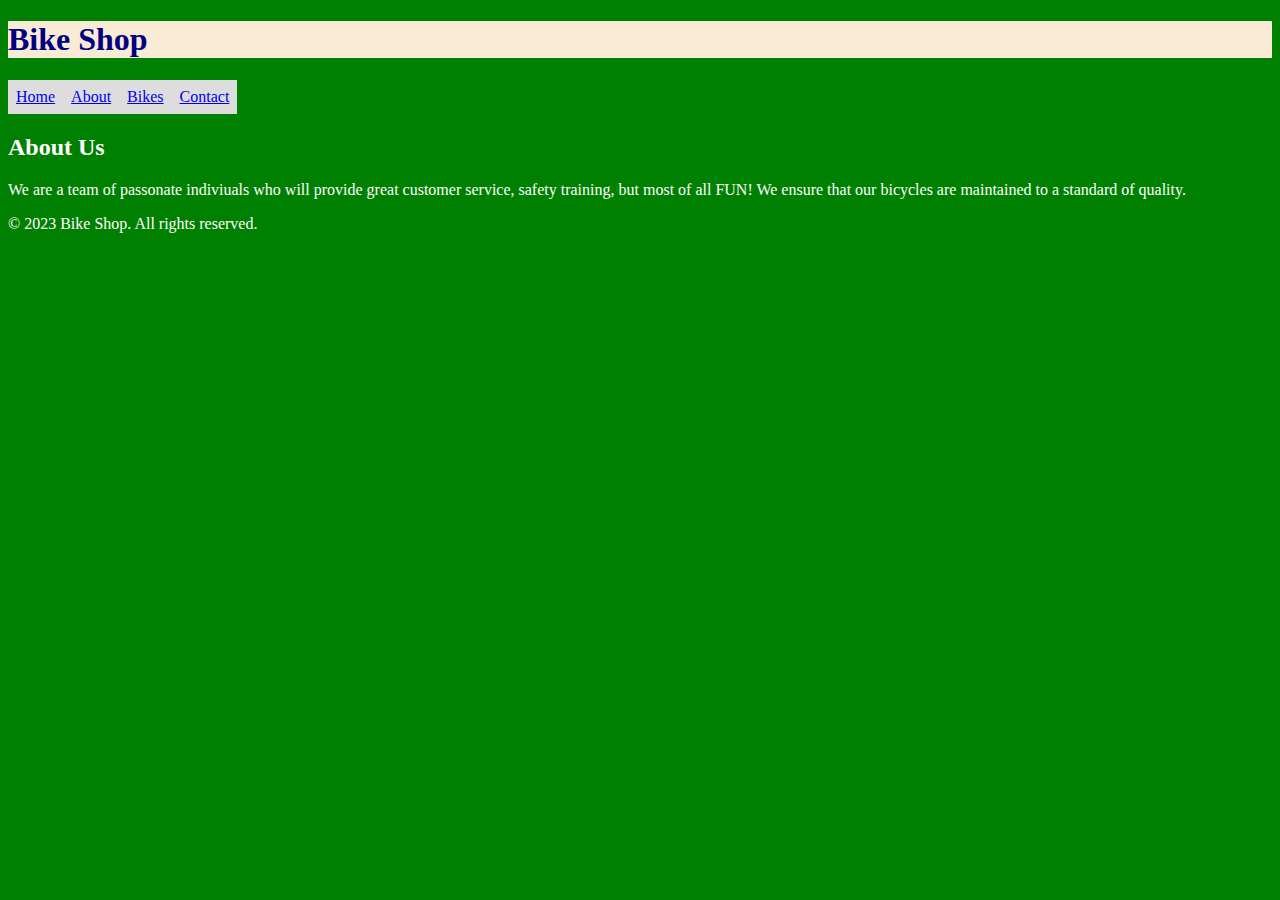
<file: about.html>
<!DOCTYPE html>
<html lang="en">
<head>
    <meta charset="UTF-8">
    <meta name="viewport" content="width=device-width, initial-scale=1.0">
    <title>About |Trikes&Bike Shop</title>
    <link rel="stylesheet" href="styles.css">
    <style>
        ul {
          list-style-type: none;
          margin: 0;
          padding: 0;
          overflow: hidden;
        }
        
        li {
          float: left;
        }
        
        li a {
          display: block;
          padding: 8px;
          background-color: #dddddd;
        }
        </style>
        </head>
        <body>
        
        </html>
        <link rel="stylesheet" href="styles.css">
        
         </head>
<body>
    <header>
        <h1>Bike Shop</h1>
        <nav>
            <ul>
                <li><a href="index.html">Home</a></li>
                <li><a href="about.html">About</a></li>
                <li><a href="bikes.html">Bikes</a></li>
                <li><a href="contact.html">Contact</a></li>
            </ul>
        </nav>
    </header>
    <main>
        <h2>About Us</h2>
    <p>We are a team of passonate indiviuals who will provide great customer service, safety training, but most of all FUN! We ensure that our bicycles are maintained to a standard of quality.
    </p>
    </main>
</body>
<footer>
    <p>&copy; 2023 Bike Shop. All rights reserved.</p>
</footer>
</html>
</file>
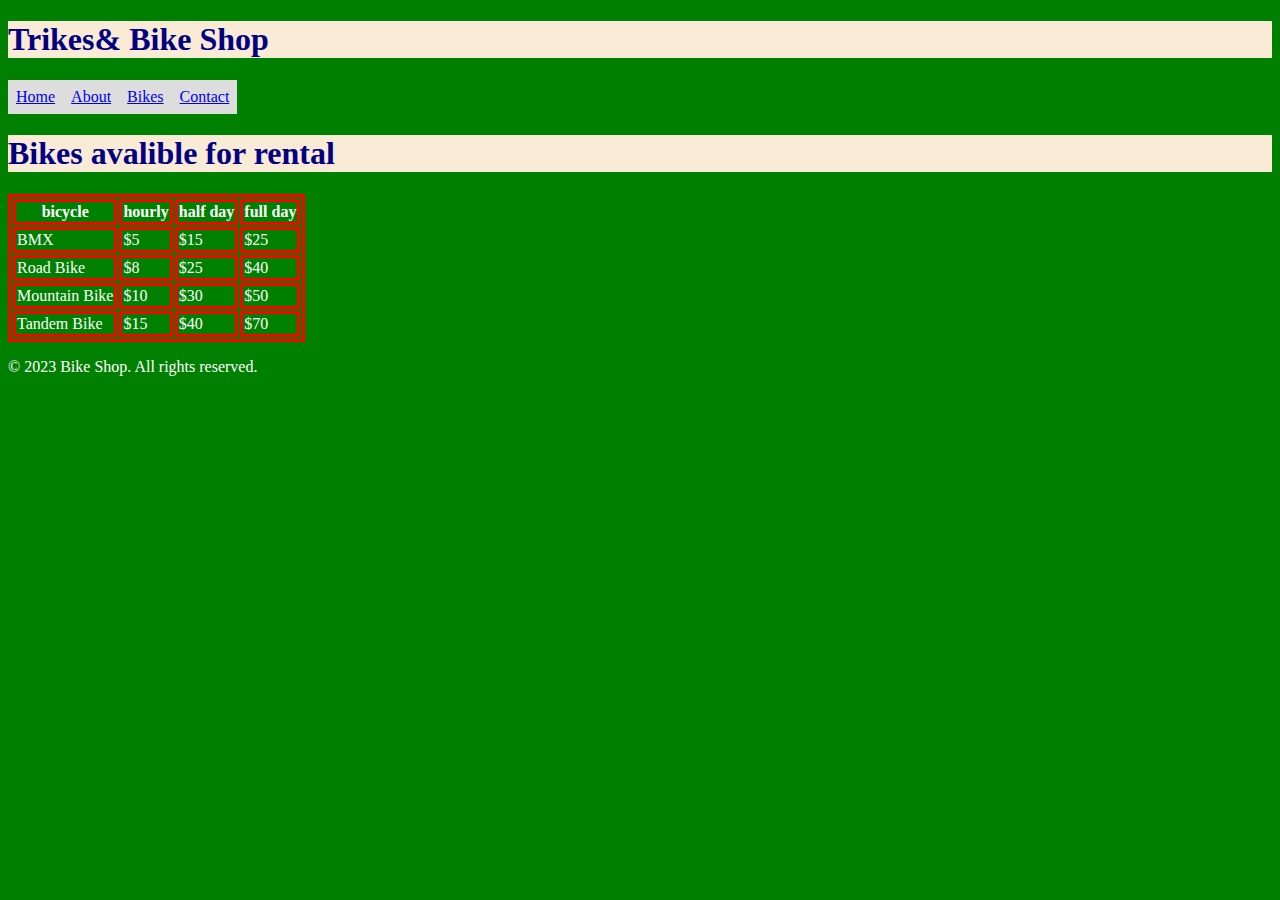
<file: bikes.html>
<!DOCTYPE html>
<html lang="en">
<head>
    <meta charset="UTF-8">
    <meta name="viewport" content="width=device-width, initial-scale=1.0">
    <title>Bikes |Trikes&Bikes Shop</title> 
    <link rel="stylesheet" href="styles.css">
    <style>
        ul {
          list-style-type: none;
          margin: 0;
          padding: 0;
          overflow: hidden;
        }
        
        li {
          float: left;
        }
        
        li a {
          display: block;
          padding: 8px;
          background-color: #dddddd;
        }
        </style>
        </head>
        <body>
        
        
        
        
</head>
<body>
    <header>
        <h1>Trikes& Bike Shop</h1>
        <nav>
            <ul>
                <li><a href="index.html">Home</a></li>
                <li><a href="about.html">About</a></li>
                <li><a href="bikes.html">Bikes</a></li>
                <li><a href="contact.html">Contact</a></li>
        </nav>
    </header>
    <main>

        <style>
            table, th, td {
              border: 3px solid red;
            }
            </style>
            </head>
            <body>
            
            <h1>Bikes avalible for rental</h1>
            
            <table>
              <tr>
                <th>bicycle</th>
                <th>hourly</th>
                <th>half day</th>
                <th>full day</th>
              </tr>
              <tr>
                <td>BMX</td>
                <td>$5</td>
                <td>$15</td>
                <td>$25</td>
              </tr>
              <tr>
                <td>Road Bike</td>
                <td>$8</td>
                <td>$25</td>
                <td>$40</td> 
              </tr>
              <td>Mountain Bike</td>
               <td>$10</td>
               <td>$30</td>
               <td>$50</td>
               <tr>
               <td>Tandem Bike</td>
               <td>$15</td>
               <td>$40</td>
               <td>$70</td>
            </table>
            
            </body>
            </html>
    
</body>
<footer>
    <p>&copy; 2023 Bike Shop. All rights reserved.</p>
</footer>
</html>
</file>
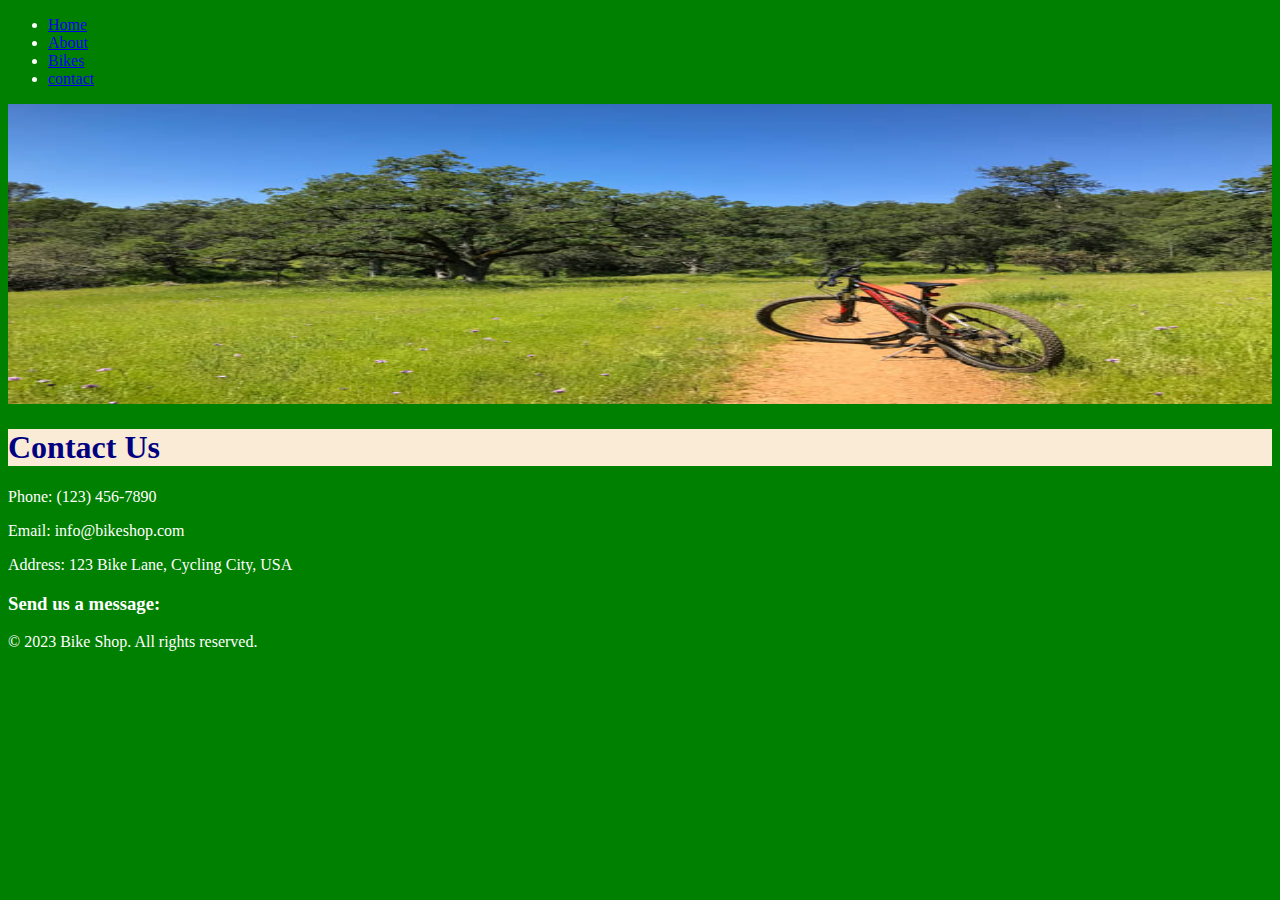
<file: contact.html>
<!DOCTYPE html>
<html lang="en">
<head>
    <meta charset="UTF-8">
    <meta name="viewport" content="width=device-width, initial-scale=1.0">
    <title>Contact |Trikes& Bikes Shop</title>
     <nav>
        <ul>
            <li><a href="index.html">Home</a></li>
            <li><a href="about.html">About</a></li>
            <li><a href="bikes.html">Bikes</a></li>
            <li><a href="contact.html">contact</a></li>
    </nav>
    <link rel="stylesheet" href="styles.css"> 
</head>
<body>
     <img src="bikepage.jpeg" alt="bicycle" width="300" height="300">
    <h1>Contact Us</h1>
        <div id="contact-info">
            <p>Phone: (123) 456-7890</p>
            <p>Email: info@bikeshop.com</p>
            <p>Address: 123 Bike Lane, Cycling City, USA</p>
        </div>
        <div id="contact-form">
            <h3>Send us a message:</h3>
            <!-- Add a form that has inputs for name, email, message and a submit button. Then style it.  -->
           
        </div>
</body>
<footer>
    <p>&copy; 2023 Bike Shop. All rights reserved.</p>
</footer>
</html>
</file>
<file: styles.css>
h1{ color: navy;}
h1{background-color: antiquewhite;} 
body{color:white} 
body{background-color:green;} 
img {width: 100%;}
</file>
